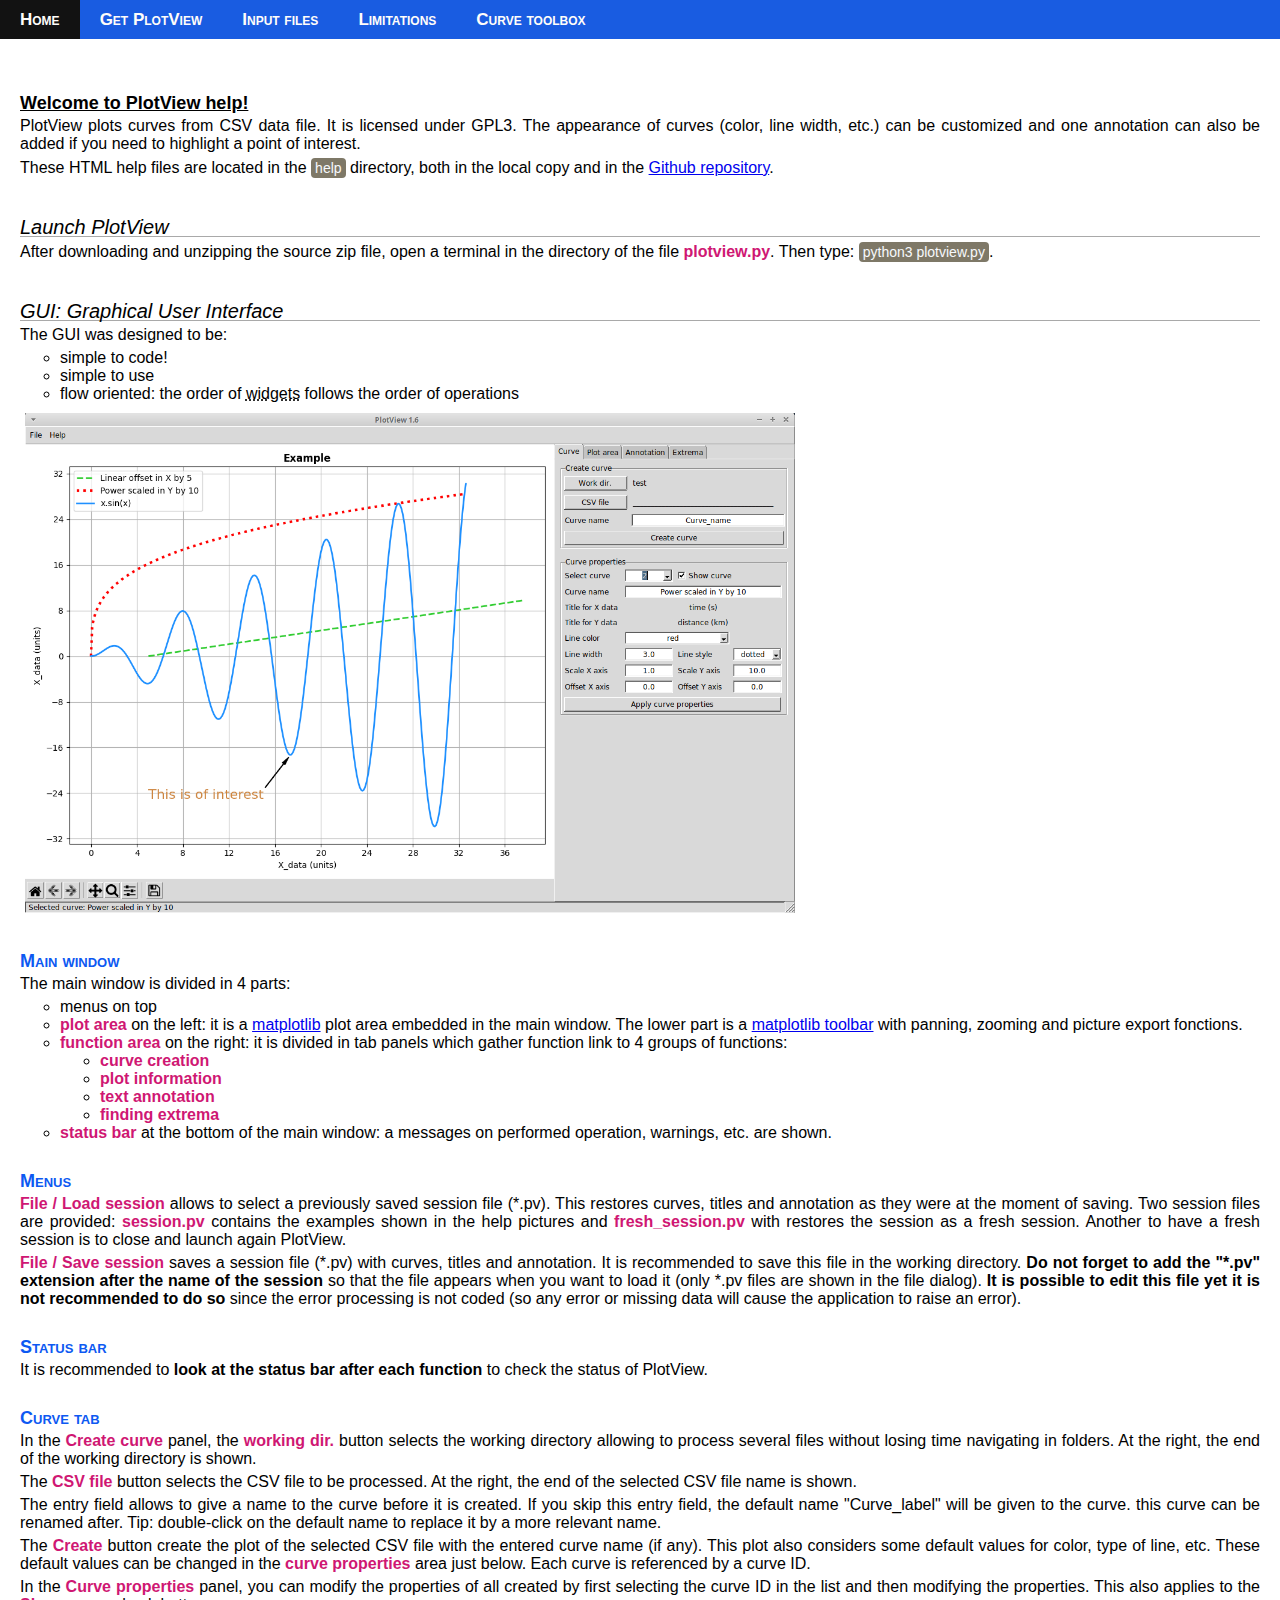
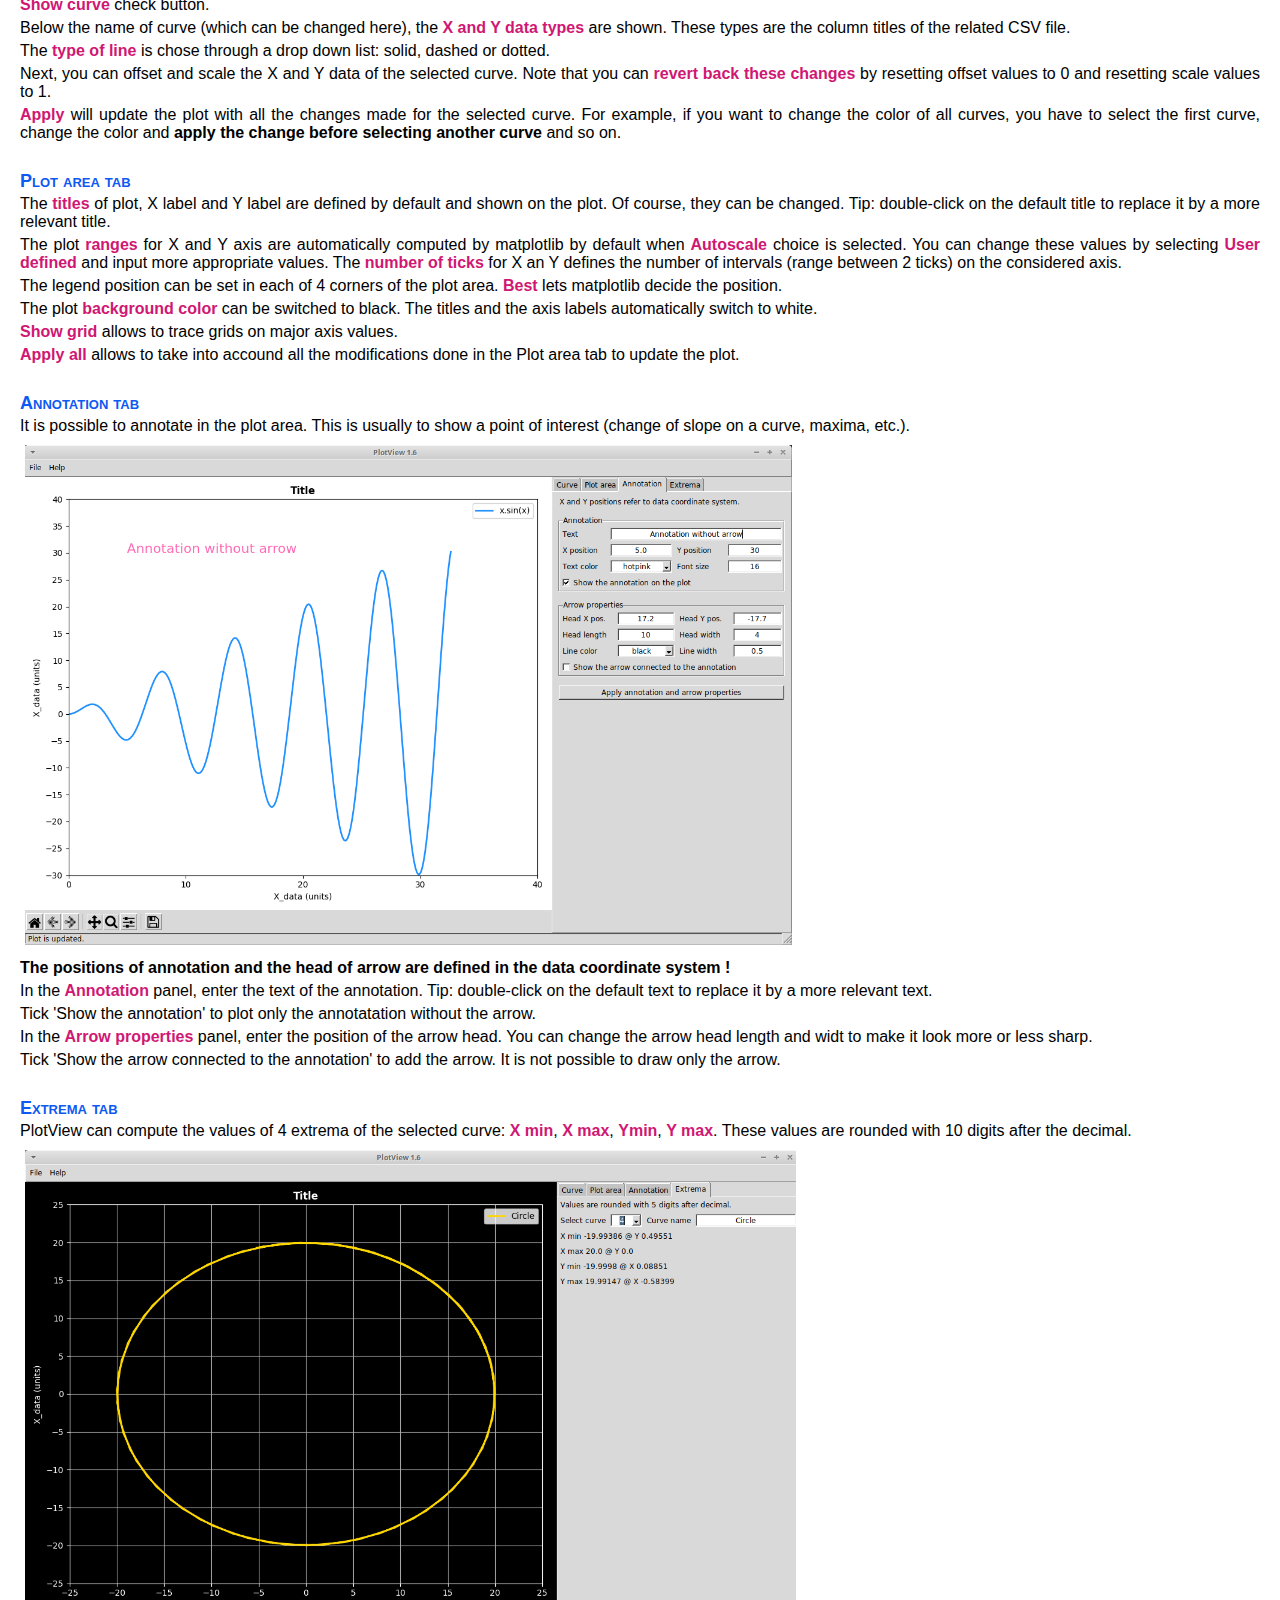
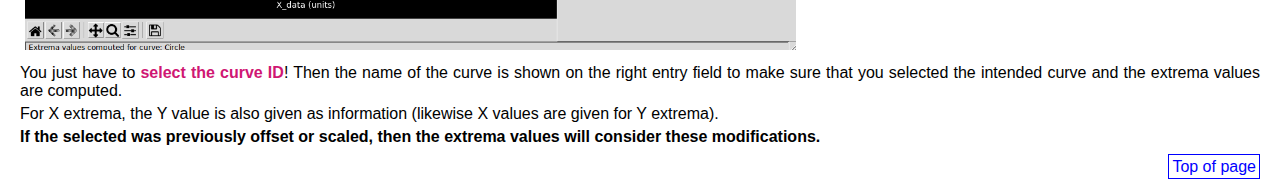
<file: help/index.html>
<!DOCTYPE html>
<html lang="fr">
<head>
<meta charset="utf-8">
<meta name="author" content="fa201">
<meta name="viewport" content="width=device-width, initial-scale=1.0">
<link rel="stylesheet" href="css_reset.css">   <!-- Reset du CSS avant d'utiliser mon CSS -->
<link rel="stylesheet" href="style.css">
<title>PlotView help - home</title>
</head>

<body>
<nav>
    <ul class="nav_first">
        <li><a class="nav_current1" href="index.html" title="Home">Home</a></li>
        <li><a href="repository.html" title="Get PlotView">Get PlotView</a></li>
        <li><a href="input_files.html" title="Input files">Input files</a></li>
        <li><a href="limitations.html" title="Limitations">Limitations</a></li>
        <li><a href="curve_toolbox.html" title="Curve toolbox">Curve toolbox</a></li>
    </ul>
</nav>

<main class="main_container">
    <article class="without_aside">

        <h1>Welcome to PlotView help!</h1>
        <p>PlotView plots curves from CSV data file. It is licensed under GPL3. The appearance of curves (color, line width, etc.) can be customized and one annotation can also be added if you need to highlight a point of interest.</p>
        <p>These HTML help files are located in the <code>help</code> directory, both in the local copy and in the <a href="http://github.com/fa201/PlotView" title="Github repository" target="_blank">Github repository</a>.</p>
        <h2>Launch PlotView</h2>
        <p>After downloading and unzipping the source zip file, open a terminal in the directory of the file <em>plotview.py</em>. Then type: <code>python3 plotview.py</code>.</p>

        <h2>GUI: Graphical User Interface</h2>
        <p>The GUI was designed to be:
            <ul>
                <li>simple to code!</li>
                <li>simple to use</li>
                <li>flow oriented: the order of <abbr title="window gadgets: elements of GUI as button, entry field, label, etc.">widgets</abbr> follows the order of operations</li>
            </ul>
        </p>
        <p><img class="image_l" src="image/PlotView_example_1.png" title="PlotView main window" alt="PlotView main window"></p>

        <h3>Main window</h3>
        <p>The main window is divided in 4 parts:
            <ul>
                <li>menus on top</li>
                <li><em>plot area</em> on the left: it is a <a href="https://matplotlib.org/" title="matplotlib" target="_blank">matplotlib</a> plot area embedded in the main window. The lower part is a <a href="https://matplotlib.org/3.2.2/users/navigation_toolbar.html#" title="help on matplotlib toolbar" target="_blank">matplotlib toolbar</a> with panning, zooming and picture export fonctions.</li>
                <li><em>function area</em> on the right: it is divided in tab panels which gather function link to 4 groups of functions:
                <ul>
                    <li><em>curve creation</em></li>
                    <li><em>plot information</em></li>
                    <li><em>text annotation</em></li>
                    <li><em>finding extrema</em></li>
                </ul>
                <li><em>status bar</em> at the bottom of the main window: a messages on performed operation, warnings, etc. are shown.</li>
            </ul>
        </p>

        <h3>Menus</h3>
        <p><em>File / Load session</em> allows to select a previously saved session file (*.pv). This restores curves, titles and annotation as they were at the moment of saving. Two session files are provided: <em>session.pv</em> contains the examples shown in the help pictures and <em>fresh_session.pv</em> with restores the session as a fresh session. Another to have a fresh session is to close and launch again PlotView.</p>
        <p><em>File / Save session</em> saves a session file (*.pv) with curves, titles and annotation. It is recommended to save this file in the working directory. <strong>Do not forget to add the "*.pv" extension after the name of the session</strong> so that the file appears when you want to load it (only *.pv files are shown in the file dialog). <strong>It is possible to edit this file yet it is not recommended to do so</strong> since the error processing is not coded (so any error or missing data will cause the application to raise an error).</p>

        <h3>Status bar</h3>
        <p>It is recommended to <strong>look at the status bar after each function</strong> to check the status of PlotView.</p>

        <h3>Curve tab</h3>
        <p>In the <em>Create curve</em> panel, the <em>working dir.</em> button selects the working directory allowing to process several files without losing time navigating in folders. At the right, the end of the working directory is shown.</p>
        <p>The <em>CSV file</em> button selects the CSV file to be processed. At the right, the end of the selected CSV file name is shown.</p>
        <p>The entry field allows to give a name to the curve before it is created. If you skip this entry field, the default name "Curve_label" will be given to the curve. this curve can be renamed after. Tip: double-click on the default name to replace it by a more relevant name.</p>
        <p>The <em>Create</em> button create the plot of the selected CSV file with the entered curve name (if any). This plot also considers some default values for color, type of line, etc. These default values can be changed in the <em>curve properties</em> area just below. Each curve is referenced by a curve ID.</p>
        <p>In the <em>Curve properties</em> panel, you can modify the properties of all created by first selecting the curve ID in the list and then modifying the properties. This also applies to the <em>Show curve</em> check button.</p>
        <p>Below the name of curve (which can be changed here), the <em>X and Y data types</em> are shown. These types are the column titles of the related CSV file.</p>
        <p>The <em>type of line</em> is chose through a drop down list: solid, dashed or dotted.
        </p>
        <p>Next, you can offset and scale the X and Y data of the selected curve. Note that you can <em>revert back these changes</em> by resetting offset values to 0 and resetting scale values to 1.</p>
        <p><em>Apply</em> will update the plot with all the changes made for the selected curve. For example, if you want to change the color of all curves, you have to select the first curve, change the color and <strong>apply the change before selecting another curve</strong> and so on.</p>

        <h3>Plot area tab</h3>
        <p>The <em>titles</em> of plot, X label and Y label are defined by default and shown on the plot. Of course, they can be changed. Tip: double-click on the default title to replace it by a more relevant title.</p>
        <p>The plot <em>ranges</em> for X and Y axis are automatically computed by matplotlib by default when <em>Autoscale</em> choice is selected. You can change these values by selecting <em>User defined</em> and input more appropriate values. The <em>number of ticks</em> for X an Y defines the number of intervals (range between 2 ticks) on the considered axis.</p>
        <p>The legend position can be set in each of 4 corners of the plot area. <em>Best</em> lets matplotlib decide the position.</p>
        <p>The plot <em>background color</em> can be switched to black. The titles and the axis labels automatically switch to white.</p>
        <p><em>Show grid</em> allows to trace grids on major axis values.</p>
        <p><em>Apply all</em> allows to take into accound all the modifications done in the Plot area tab to update the plot.</p>

        <h3>Annotation tab</h3>
        <p>It is possible to annotate in the plot area. This is usually to show a point of interest (change of slope on a curve, maxima, etc.).</p>
        <p><img class="image_l" src="image/PlotView_example_2.png" title="PlotView annotation tab" alt="PlotView annotation tab"></p>
        <p><strong>The positions of annotation and the head of arrow are defined in the data coordinate system !</strong></p>
        <p>In the <em>Annotation</em> panel, enter the text of the annotation. Tip: double-click on the default text to replace it by a more relevant text.</p>
        <p>Tick 'Show the annotation' to plot only the annotatation without the arrow.</p>
        In the <em>Arrow properties</em> panel, enter the position of the arrow head. You can change the arrow head length and widt to make it look more or less sharp.
        <p>Tick 'Show the arrow connected to the annotation' to add the arrow. It is not possible to draw only the arrow.</p>
        <p></p>

        <h3>Extrema tab</h3>
        <p>PlotView can compute the values of 4 extrema of the selected curve: <em>X min</em>, <em>X max</em>, <em>Ymin</em>, <em>Y max</em>. These values are rounded with 10 digits after the decimal.</p>
        <p><img class="image_l" src="image/PlotView_example_3.png" title="PlotView extrema tab" alt="PlotView extrema tab"></p>
        <p>You just have to <em>select the curve ID</em>! Then the name of the curve is shown on the right entry field to make sure that you selected the intended curve and the extrema values are computed.</p>
        <p>For X extrema, the Y value is also given as information (likewise X values are given for Y extrema).</p>
        <p><strong>If the selected was previously offset or scaled, then the extrema values will consider these modifications.</strong></p>

        <p class="retour_haut_page"><a href="#">Top of page</a></p>
    </article>
</main>
</body>
</html>
</file>
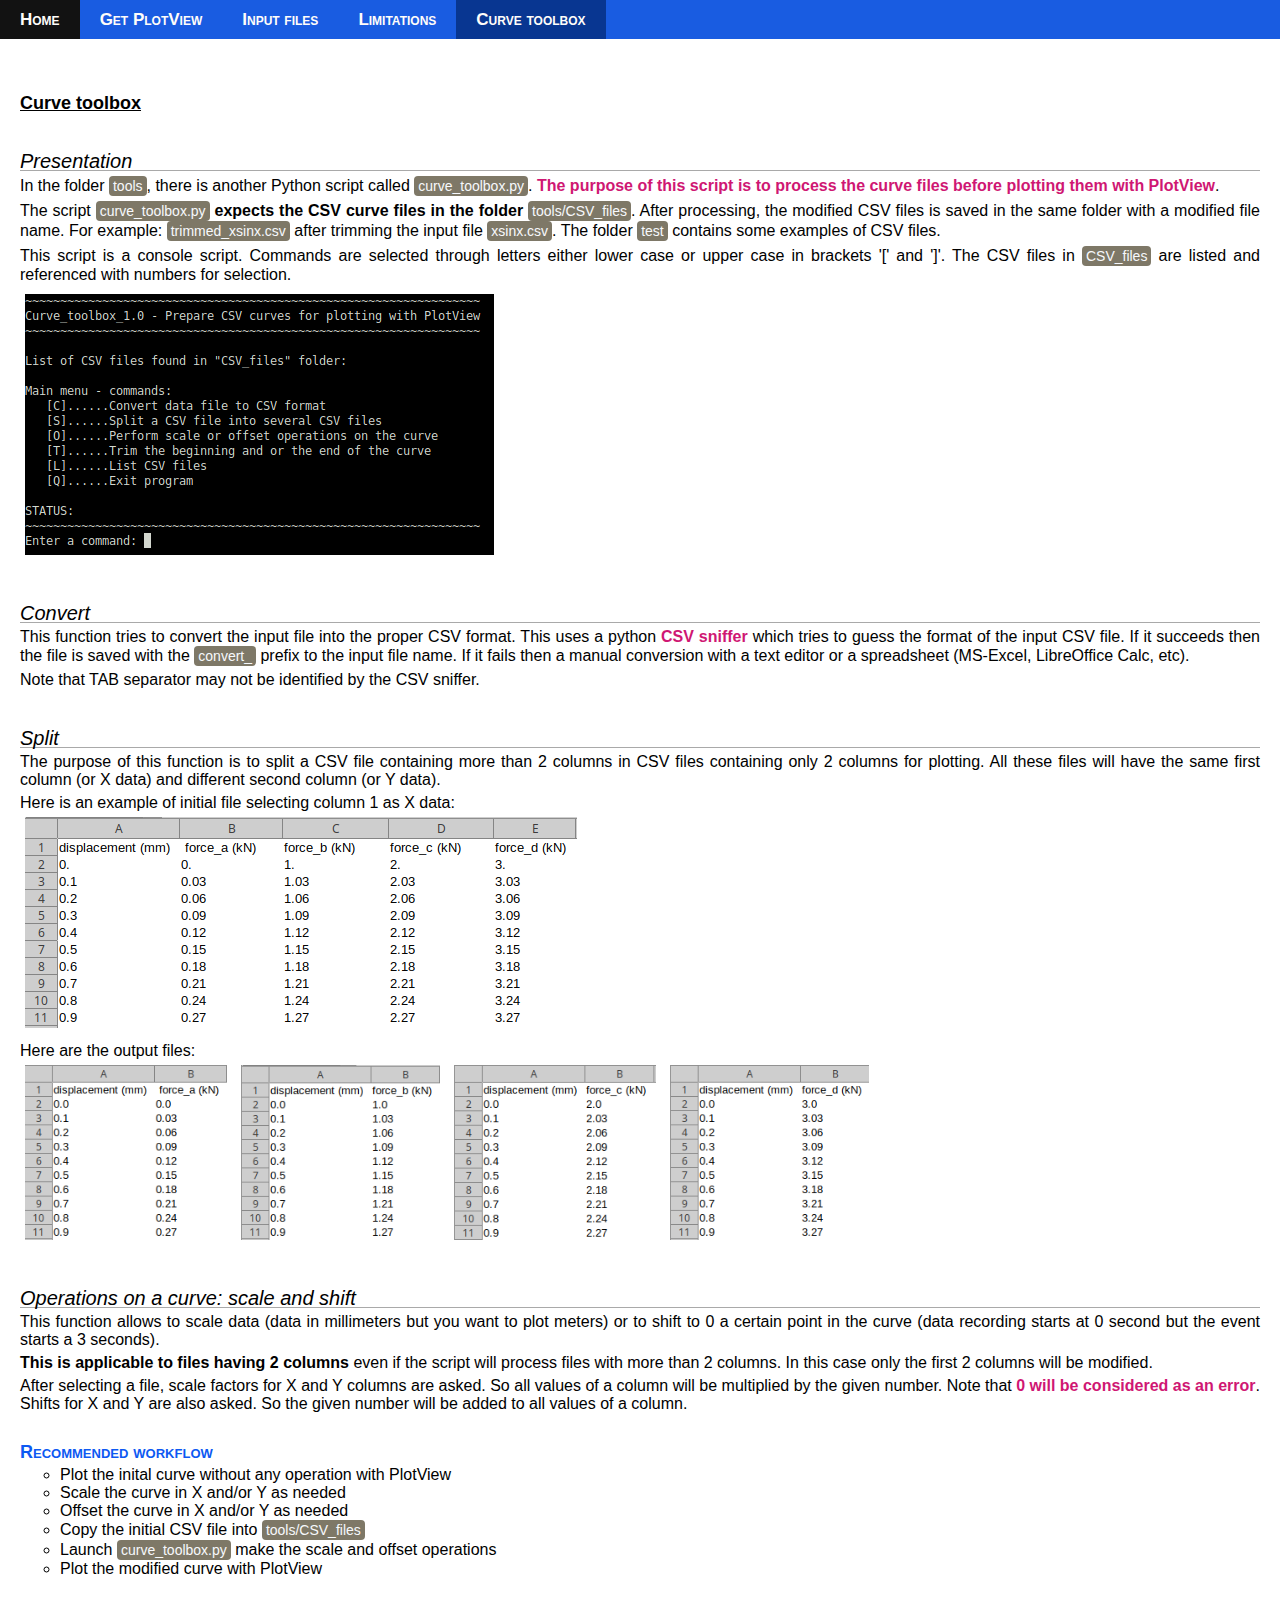
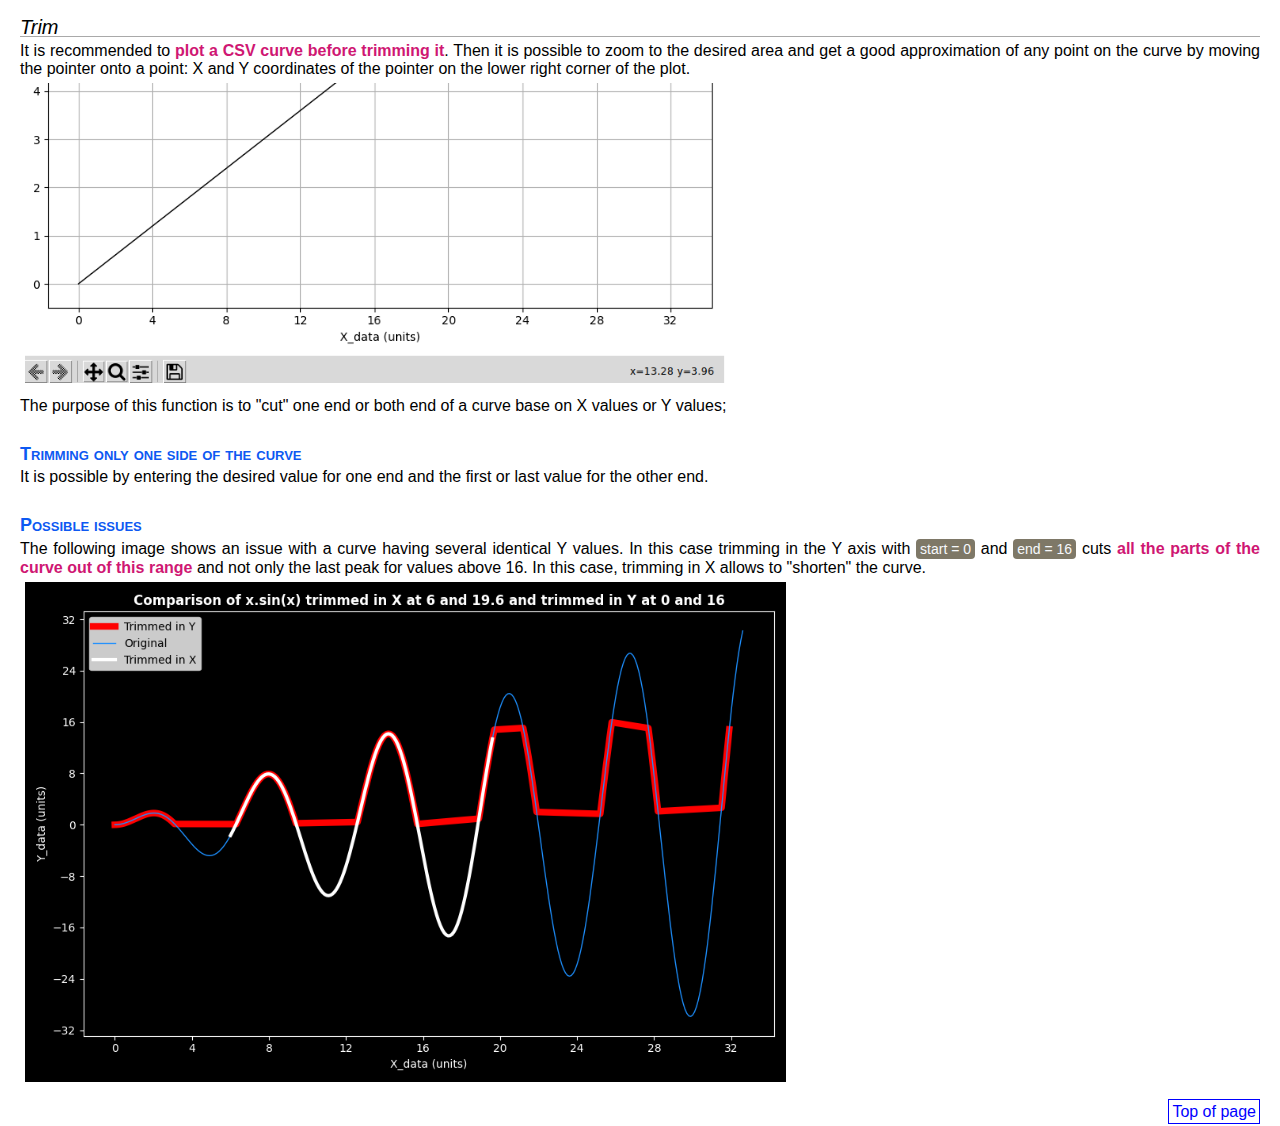
<file: help/curve_toolbox.html>
<!DOCTYPE html>
<html lang="fr">
<head>
<meta charset="utf-8">
<meta name="author" content="fa201">
<meta name="viewport" content="width=device-width, initial-scale=1.0">
<link rel="stylesheet" href="css_reset.css">   <!-- Reset du CSS avant d'utiliser mon CSS -->
<link rel="stylesheet" href="style.css">
<title>PlotView help - curve toolbox</title>
</head>

<body>
<nav>
    <ul class="nav_first">
        <li><a href="index.html" title="Home">Home</a></li>
        <li><a href="repository.html" title="Get PlotView">Get PlotView</a></li>
        <li><a href="input_files.html" title="Input files">Input files</a></li>
        <li><a href="limitations.html" title="Limitations">Limitations</a></li>
        <li><a class="nav_current1" href="curve_toolbox.html" title="Curve toolbox">Curve toolbox</a></li>
    </ul>
</nav>

<main class="main_container">
    <article class="without_aside">

        <h1>Curve toolbox</h1>

        <h2>Presentation</h2>
        <p>In the folder <code>tools</code>, there is another Python script called <code>curve_toolbox.py</code>. <em>The purpose of this script is to process the curve files before plotting them with PlotView</em>.</p>
        <p>The script <code>curve_toolbox.py</code> <strong>expects the CSV curve files in the folder</strong> <code>tools/CSV_files</code>. After processing, the modified CSV files is saved in the same folder with a modified file name. For example: <code>trimmed_xsinx.csv</code> after trimming the input file <code>xsinx.csv</code>. The folder <code>test</code> contains some examples of CSV files.</p>
        <p>This script is a console script. Commands are selected through letters either lower case or upper case in brackets '[' and ']'. The CSV files in <code>CSV_files</code> are listed and referenced with numbers for selection.</p>
        <p><img class="image_l" src="image/curve_tool_box_main.png" title="Curve_toolbox main menu" alt="Curve_toolbox main menu"></p>

        <h2>Convert</h2>
        <p>This function tries to convert the input file into the proper CSV format. This uses a python <em>CSV sniffer</em> which tries to guess the format of the input CSV file. If it succeeds then the file is saved with the <code>convert_</code> prefix to the input file name. If it fails then a manual conversion with a text editor or a spreadsheet (MS-Excel, LibreOffice Calc, etc).</p>
        <p>Note that TAB separator may not be identified by the CSV sniffer.</p>

        <h2>Split</h2>
        <p>The purpose of this function is to split a CSV file containing more than 2 columns in CSV files containing only 2 columns for plotting. All these files will have the same first column (or X data) and different second column (or Y data).</p>
        <p>Here is an example of initial file selecting column 1 as X data: <br>
        <img class="image_m" src="image/curve_tool_box_split_example_1.png" title="Split - initial file" alt="Split - initial file"></p>
        <p>Here are the output files:<br>
        <img class="image_s" src="image/curve_tool_box_split_example_2.png" title="Split - split file a" alt="Split - split file a">
        <img class="image_s" src="image/curve_tool_box_split_example_3.png" title="Split - split file b" alt="Split - split file b">
        <img class="image_s" src="image/curve_tool_box_split_example_4.png" title="Split - split file c" alt="Split - split file c">
        <img class="image_s" src="image/curve_tool_box_split_example_5.png" title="Split - split file d" alt="Split - split file d">
        </p>

        <h2>Operations on a curve: scale and shift</h2>
        <p>This function allows to scale data (data in millimeters but you want to plot meters) or to shift to 0 a certain point in the curve (data recording starts at 0 second but the event starts a 3 seconds).</p>
        <p><strong>This is applicable to files having 2 columns</strong> even if the script will process files with more than 2 columns. In this case only the first 2 columns will be modified.</p>
        <p>After selecting a file, scale factors for X and Y columns are asked. So all values of a column will be multiplied by the given number. Note that <em>0 will be considered as an error</em>. Shifts for X and Y are also asked. So the given number will be added to all values of a column.</p>

        <h3>Recommended workflow</h3>
        <p>
            <ul>
                <li>Plot the inital curve without any operation with PlotView</li>
                <li>Scale the curve in X and/or Y as needed</li>
                <li>Offset the curve in X and/or Y as needed</li>
                <li>Copy the initial CSV file into <code>tools/CSV_files</code></li>
                <li>Launch <code>curve_toolbox.py</code> make the scale and offset operations</li>
                <li>Plot the modified curve with PlotView</li>
            </ul>
        </p>

        <h2>Trim</h2>
        <p>It is recommended to <em>plot a CSV curve before trimming it</em>. Then it is possible to zoom to the desired area and get a good approximation of any point on the curve by moving the pointer onto a point: X and Y coordinates of the pointer on the lower right corner of the plot. <br><img class="image_m" src="image/curve_tool_box_coord.png" title="Pointer coordinates" alt="Pointer coordinates"></p>

        <p>The purpose of this function is to "cut" one end or both end of a curve base on X values or Y values; </p>

        <h3>Trimming only one side of the curve</h3>
        <p>It is possible by entering the desired value for one end and the first or last value for the other end.</p>

        <h3>Possible issues</h3>
        <p>The following image shows an issue with a curve having several identical Y values.  In this case trimming in the Y axis with <code>start = 0</code> and <code>end = 16</code> cuts <em>all the parts of the curve out of this range</em> and not only the last peak for values above 16. In this case, trimming in X allows to "shorten" the curve.<br><img class="image_l" src="image/curve_tool_box_trim.png" title="Trimming issues" alt="Trimming issues"></p>

        <p class="retour_haut_page"><a href="#">Top of page</a></p>
    </article>
</main>
</body>
</html>
</file>
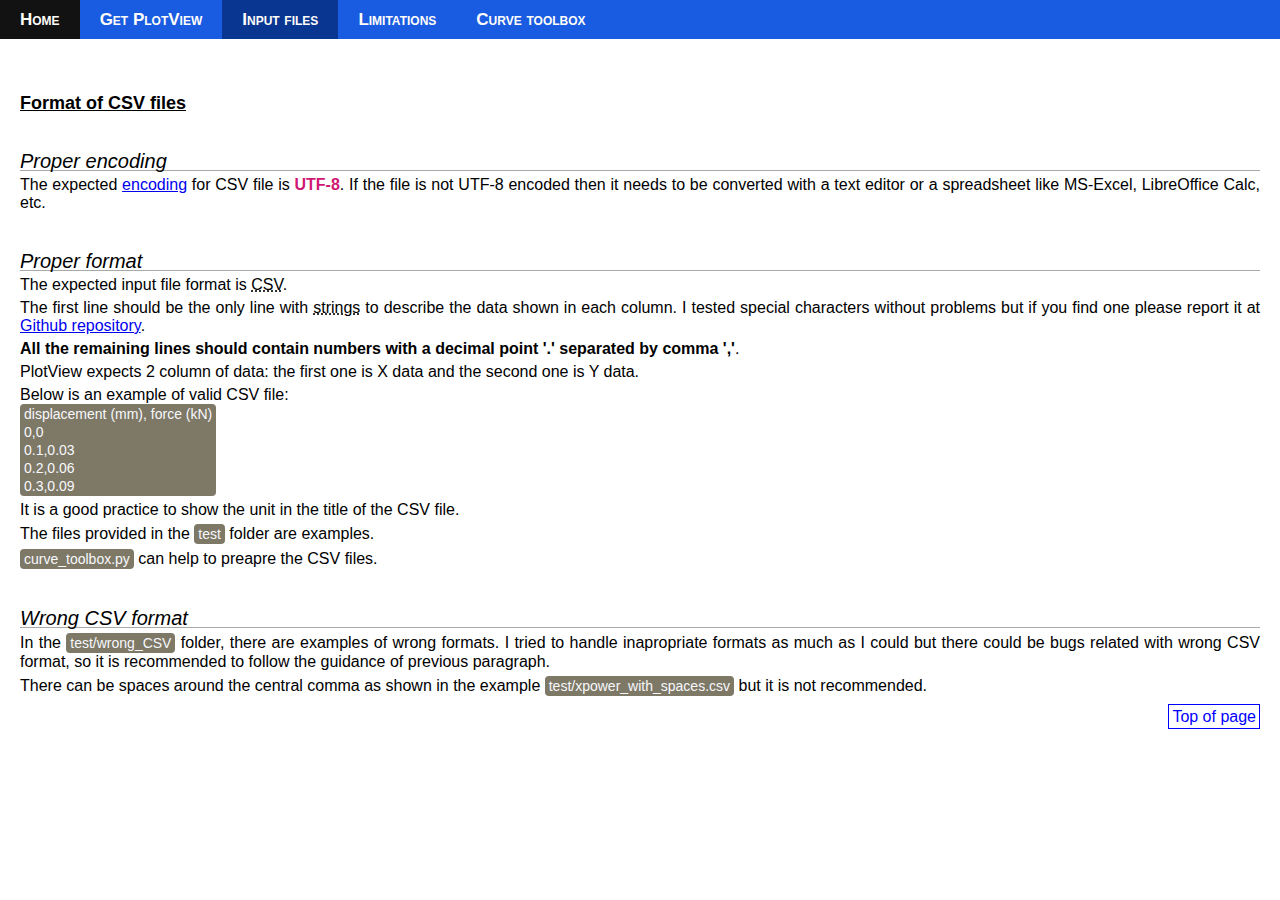
<file: help/input_files.html>
<!DOCTYPE html>
<html lang="fr">
<head>
<meta charset="utf-8">
<meta name="author" content="fa201">
<meta name="viewport" content="width=device-width, initial-scale=1.0">
<link rel="stylesheet" href="css_reset.css">   <!-- Reset du CSS avant d'utiliser mon CSS -->
<link rel="stylesheet" href="style.css">
<title>PlotView help - input files</title>
</head>

<body>
<nav>
    <ul class="nav_first">
        <li><a href="index.html" title="Home">Home</a></li>
        <li><a href="repository.html" title="Get PlotView">Get PlotView</a></li>
        <li><a class="nav_current1" href="input_files.html" title="Input files">Input files</a></li>
        <li><a href="limitations.html" title="Limitations">Limitations</a></li>
        <li><a href="curve_toolbox.html" title="Curve toolbox">Curve toolbox</a></li>

    </ul>
</nav>

<main class="main_container">
    <article class="without_aside">

        <h1>Format of CSV files</h1>

        <h2>Proper encoding</h2>
        <p>The expected <a href="https://docs.python.org/3/library/codecs.html#standard-encodings" target="_blank">encoding</a> for CSV file is <em>UTF-8</em>. If the file is not UTF-8 encoded then it needs to be converted with a text editor or a spreadsheet like MS-Excel, LibreOffice Calc, etc.</p>

        <h2>Proper format</h2>
        <p>The expected input file format is <abbr title="Comma Separated Values">CSV</abbr>.</p>
        <p>The first line should be the only line with <abbr title="Letters [A-Z][a-z]. Digits [0-9]will be considered as letters">strings</abbr> to describe the data shown in each column. I tested special characters without problems but if you find one please report it at <a href="http://github.com/fa201/PlotView" title="Github repository" target="_blank">Github repository</a>.</p>
        <p><strong>All the remaining lines should contain numbers with a decimal point '.' separated by comma ','</strong>.</p>
        <p>PlotView expects 2 column of data: the first one is X data and the second one is Y data.</p>
        <p>Below is an example of valid CSV file:<br>
            <code>displacement (mm), force (kN)<br>
            0,0<br>
            0.1,0.03<br>
            0.2,0.06<br>
            0.3,0.09</code>
        </p>
        <p>It is a good practice to show the unit in the title of the CSV file.</p>
        <p>The files provided in the <code>test</code> folder are examples.</p>
        <p><code>curve_toolbox.py</code> can help to preapre the CSV files.</p>

        <h2>Wrong CSV format</h2>
        <p>In the <code>test/wrong_CSV</code> folder, there are examples of wrong formats. I tried to handle inapropriate formats as much as I could but there could be bugs related with wrong CSV format, so it is recommended to follow the guidance of previous paragraph.</p>
        <p>There can be spaces around the central comma as shown in the example <code>test/xpower_with_spaces.csv</code> but it is not recommended.</p>

        <p class="retour_haut_page"><a href="#">Top of page</a></p>
    </article>
</main>
</body>
</html>
</file>
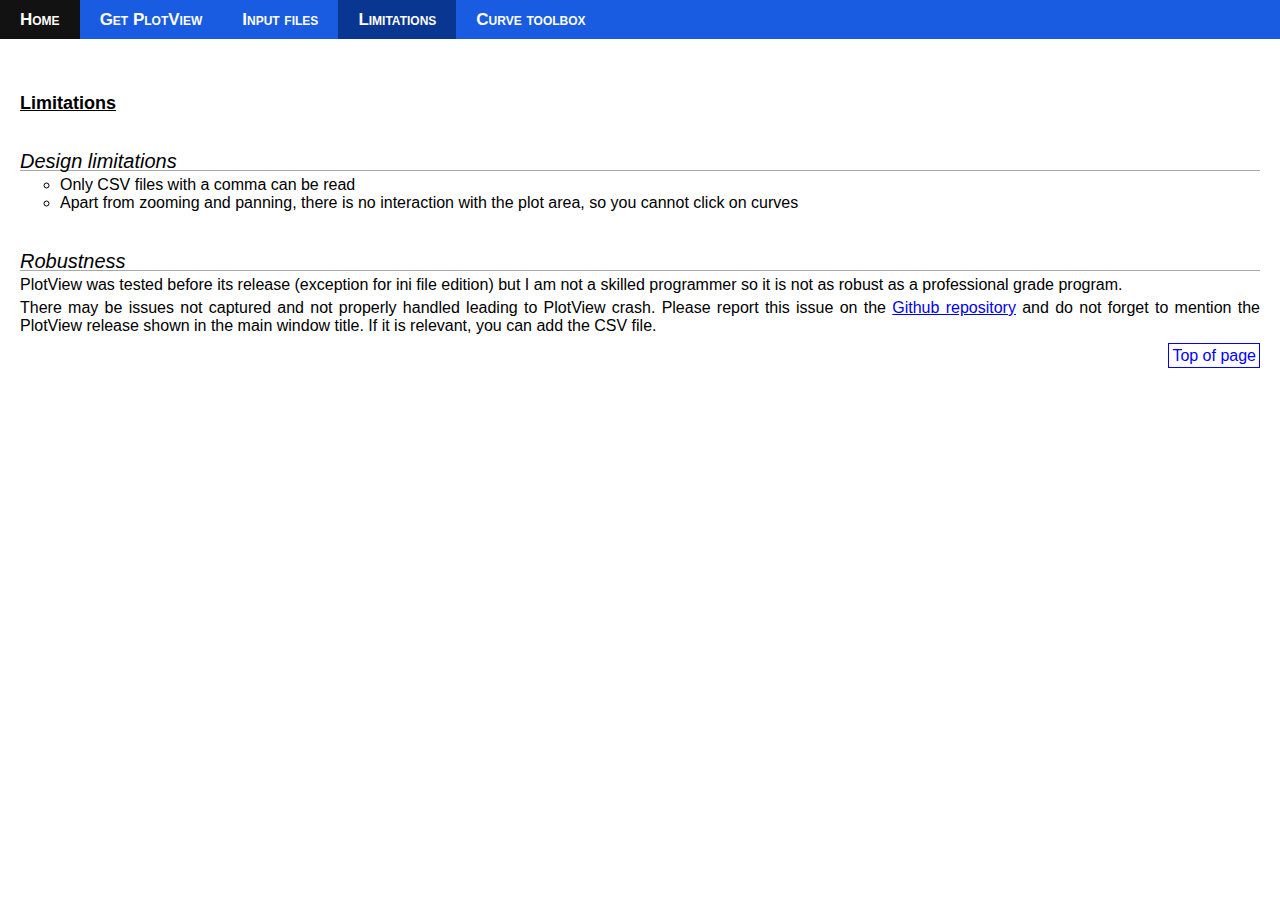
<file: help/limitations.html>
<!DOCTYPE html>
<html lang="fr">
<head>
<meta charset="utf-8">
<meta name="author" content="fa201">
<meta name="viewport" content="width=device-width, initial-scale=1.0">
<link rel="stylesheet" href="css_reset.css">   <!-- Reset du CSS avant d'utiliser mon CSS -->
<link rel="stylesheet" href="style.css">
<title>PlotView help - limitations</title>
</head>

<body>
<nav>
    <ul class="nav_first">
        <li><a href="index.html" title="Home">Home</a></li>
        <li><a href="repository.html" title="Get PlotView">Get PlotView</a></li>
        <li><a href="input_files.html" title="Input files">Input files</a></li>
        <li><a class="nav_current1" href="limitations.html" title="Limitations">Limitations</a></li>
        <li><a href="curve_toolbox.html" title="Curve toolbox">Curve toolbox</a></li>
    </ul>
</nav>

<main class="main_container">
    <article class="without_aside">

        <h1>Limitations</h1>

        <h2>Design limitations</h2>
        <p>
            <ul>
                <li>Only CSV files with a comma can be read</li>
                <li>Apart from zooming and panning, there is no interaction with the plot area, so you cannot click on curves</li>
            </ul>
        </p>

        <h2>Robustness</h2>
        <p>PlotView was tested before its release (exception for ini file edition) but I am not a skilled programmer so it is not as robust as a professional grade program.</p>
        <p>There may be issues not captured and not properly handled leading to PlotView crash. Please report this issue on the <a href="http://github.com/fa201/PlotView" title="Github repository" target="_blank">Github repository</a> and do not forget to mention the PlotView release shown in the main window title. If it is relevant, you can add the CSV file.</p>

        <p class="retour_haut_page"><a href="#">Top of page</a></p>
    </article>
</main>
</body>
</html>
</file>
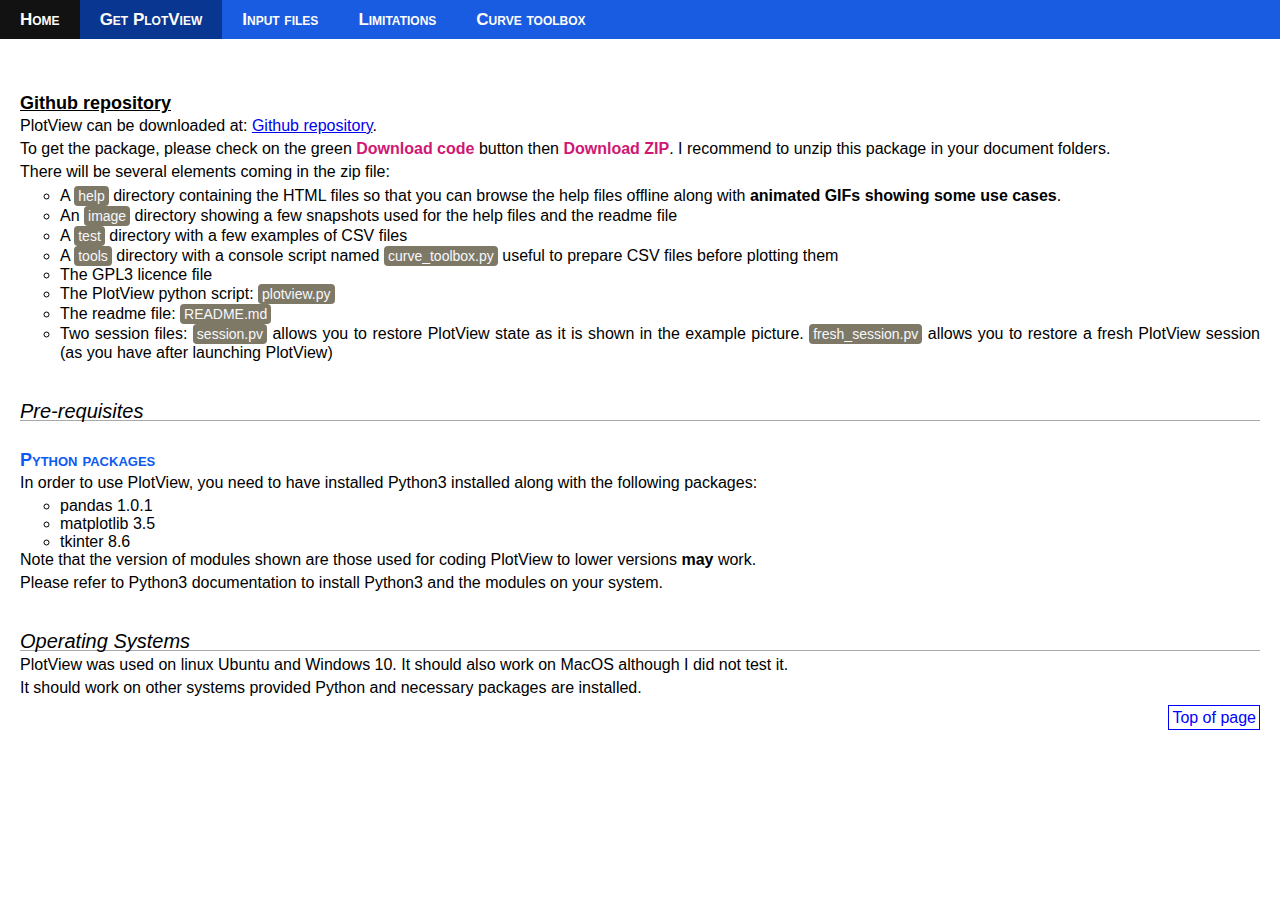
<file: help/repository.html>
<!DOCTYPE html>
<html lang="fr">
<head>
<meta charset="utf-8">
<meta name="author" content="fa201">
<meta name="viewport" content="width=device-width, initial-scale=1.0">
<link rel="stylesheet" href="css_reset.css">   <!-- Reset du CSS avant d'utiliser mon CSS -->
<link rel="stylesheet" href="style.css">
<title>PlotView help - github repository</title>
</head>

<body>
<nav>
    <ul class="nav_first">
        <li><a href="index.html" title="Home">Home</a></li>
        <li><a class="nav_current1" href="repository.html" title="Get PlotView">Get PlotView</a></li>
        <li><a href="input_files.html" title="Input files">Input files</a></li>
        <li><a href="limitations.html" title="Limitations">Limitations</a></li>
        <li><a href="curve_toolbox.html" title="Curve toolbox">Curve toolbox</a></li>
    </ul>
</nav>

<main class="main_container">
    <article class="without_aside">

        <h1>Github repository</h1>
        <p>PlotView can be downloaded at: <a href="http://github.com/fa201/PlotView" title="Github repository" target="_blank">Github repository</a>.</p>
        <p>To get the package, please check on the green <em>Download code</em> button then <em>Download ZIP</em>. I recommend to unzip this package in your document folders.</p>
        <p>There will be several elements coming in the zip file:
            <ul>
                <li>A <code>help</code> directory containing the HTML files so that you can browse the help files offline along with <strong>animated GIFs showing some use cases</strong>.</li>
                <li>An <code>image</code> directory showing a few snapshots used for the help files and the readme file</li>
                <li>A <code>test</code> directory with a few examples of CSV files</li>
                <li>A <code>tools</code> directory with a console script named <code>curve_toolbox.py</code> useful to prepare CSV files before plotting them</li>
                <li>The GPL3 licence file</li>
                <li>The PlotView python script: <code>plotview.py</code></li>
                <li>The readme file: <code>README.md</code></li>
                <li>Two session files: <code>session.pv</code> allows you to restore PlotView state as it is shown in the example picture. <code>fresh_session.pv</code> allows you to restore a fresh PlotView session (as you have after launching PlotView)</li>
            </ul>
        </p>

        <h2>Pre-requisites</h2>
        <h3>Python packages</h3>
        <p>In order to use PlotView, you need to have installed Python3 installed along with the following packages:
            <ul>
                <li>pandas 1.0.1</li>
                <li>matplotlib 3.5</li>
                <li>tkinter 8.6</li>
            </ul>
        Note that the version of modules shown are those used for coding PlotView to lower versions <strong>may</strong> work.</p>
        <p>Please refer to Python3 documentation to install Python3 and the modules on your system.</p>

        <h2>Operating Systems</h2>
        <p>PlotView was used on linux Ubuntu and Windows 10. It should also work on MacOS although I did not test it.</p>
        <p>It should work on other systems provided Python and necessary packages are installed.</p>

        <p class="retour_haut_page"><a href="#">Top of page</a></p>
    </article>
</main>
</body>
</html>
</file>
<file: help/style.css>
html {
    font-size: 62.5%;   /* Définit la taille de police standard à 0.625*16px=10px. Donc 2rem = 20 px */
    background-color: white;
}

body {
    font-family: Verdana, Arial, Helvetica, "Lucida Sans Unicode", Verdana, sans-serif;
    font-size: 1.6rem;
    display: flex;
    flex-direction: column; /* Les blocks enfant seront disposés verticalement */
    min-height: 100vh;      /* La hauteur du body est celle de la fenêtre du navigateur */
    max-width: 1400px;      /* Evite d'avoir un aspect trop aplati. Limite à 1200 / 1400 px ? */
    margin: 0 auto;         /* Centre le body en largeur */
    background-color: hsl(0, 0%, 100%);
    line-height: 1.8rem;   /* Hauteur de ligne augmentée des paragraphes augmentée pour améliorer la lisibilité */
}

p {
    margin: 0.5rem 0;      /* Espacement vertical entre paragraphes*/
}

strong {
    color: black;
    font-weight: bold;
}

em {
    font-style: normal;
    color: hsl(330, 80%, 45%);
    font-weight: bold;
    /*font-size: 1.4rem;      /* pour le détacher du texte normal et atténuer l'effet du bold */
}

abbr {
    text-decoration-style: dotted;
}

code {
    display: inline-block;      /* permet d'avoir un block qui n'ocuppe pas la largeur de page */
    font-size: 1.4rem;
    border-radius: 0.4rem;
    padding: 0.1rem 0.4rem;
    color: hsl(225, 50%, 98%);      /* Couleur complémentaire au fond */
    background-color: hsl(45, 10%, 45%);
}

/* ============= NAV start ============= */

.nav_first {        /* Container flexbox servant à centrer horizontalement et verticalement */
    display: flex;
    flex-direction: row;
    flex-wrap: wrap;        /* Permet d'empiler les menus verticalement sur les écran étroits */
    justify-content: flex-start;
    align-items: center;
    font-size: 1.7rem;
    line-height: 2.5rem;
    font-variant: small-caps;
    background-color: hsl(220, 80%, 49%);
}

nav a:link,
nav a:visited {
    text-decoration: none;  /* Supprime le souligné pour les liens */
    display: inline-block;  /* Permet de rajouter le padding vertical sur le lien (normalement inline) */
    padding: 0.7rem 2rem;   /* Espace les liens des menus en maintenant l'espace vide cliquable */
    color: hsl(40, 100%, 99%);
    font-weight: bold;
}

nav a.nav_current1 {     /* Il faut rajouter 'nav a' devant la classe pour augmenter son poids et forcer la mise en forme */
    font-size: 1.7rem;
    background-color: hsl(220, 90%, 30%);   /* Idem fond du nav 2 pour créer un effet de sous-menu */
}

nav a.nav_current2 {     /* Il faut rajouter 'nav a' devant la classe pour augmenter son poids et forcer la mise en forme */
    font-size: 1.7rem;
    background-color: hsl(220, 90%, 30%);   /* Idem fond du nav 2 pour créer un effet de sous-menu */
    text-decoration: underline;
}

nav a:hover{
    text-decoration: none;
    background-color: hsl(40, 0%, 7%);
}

/* ============= NAV end ============= */


/* ========== MAIN CONTAINER start ========== */
.main_container {
    display: flex;
    flex-direction: row;
    flex: 1 1 auto;         /* grow=1 permet au main d'occuper toute la hauteur disponible en poussant le footer en bas */
    justify-content: flex-start;
    align-items: stretch;       /* Etire en bas pour repossuer le footer en pied de page */
    padding: 0.5rem 2rem;
    text-align: justify;
}

.article_image {
    float: right;
    width: 200px;
    margin: 1rem 0 1rem 1rem;   /* Pas besoin de rajouter de la marge à droite */
}

/* Titres */
h1 {
    font-size: 1.8rem;
    text-decoration: underline;
    font-weight: bold;
    margin-top: 5rem;
    color: hsl(210, 80%, 0%);
}

h2 {
    font-size: 2rem;
    font-style: italic;
    border-bottom: 1px solid darkgrey;
    margin-top: 4rem;
}

h3 {
    font-weight: bold;
    font-size: 1.8rem;
    font-variant: small-caps;
    color: hsl(220, 90%, 50%);
    margin-top: 3rem;
}

.en_ligne {
    display: inline-block;
    vertical-align: middle;
}

/* images */
figcaption {
    font: 1.2rem;
    font-style: italic;
    margin: -0.5rem 0.5rem 0.5rem 0.5rem;   /* -5px pour annuler la marge mise sur les images */
    text-align: center;         /* centré sur l'image */
}

.image_droite {
    float: right;
}

.image_gauche {
    float: left;
}

.image_xl {
    margin: 5px;
    max-height: 700px;
}

.image_l {
    margin: 5px;
    max-height: 500px;
}

.image_m {
    margin: 5px;
    max-height: 300px;
}

.image_s {
    margin: 5px;
    max-height: 175px;
}

.image_xs {
    margin: 5px;
    max-height: 100px;
}

main ul {
    list-style: circle;
    margin-left: 4rem;
}

/*------------- définition du lien de retour sur le haut de la page -------------*/
.retour_haut_page {
    text-align: right;
    margin: 1.2rem 0 0 0;
}

/* mise en forme du lien */
.retour_haut_page a:link {
    font: 1.2rem;
    color: hsl(240, 100%, 50%);         /* 1 seule couleur */
    text-decoration: none;
    padding: 0.3rem;
    border: 1px solid;
    border-color: hsl(240, 100%, 50%);  /* 1 seule couleur */
}

/* après avoir cliqué sur le lien, il n'apparait pas comme étant un lien déjà visité */
.retour_haut_page a:visited {
    font: 1.2rem;
    color: hsl(240, 100%, 50%);         /* 1 seule couleur */
    text-decoration: none;
    padding: 0.3rem;
    border: 1px solid ;
    border-color: hsl(240, 100%, 50%);  /* 1 seule couleur */
}
/*-------------------------------------------------------------------------------*/


/* ========== MAIN CONTAINER end ========== */
</file>
